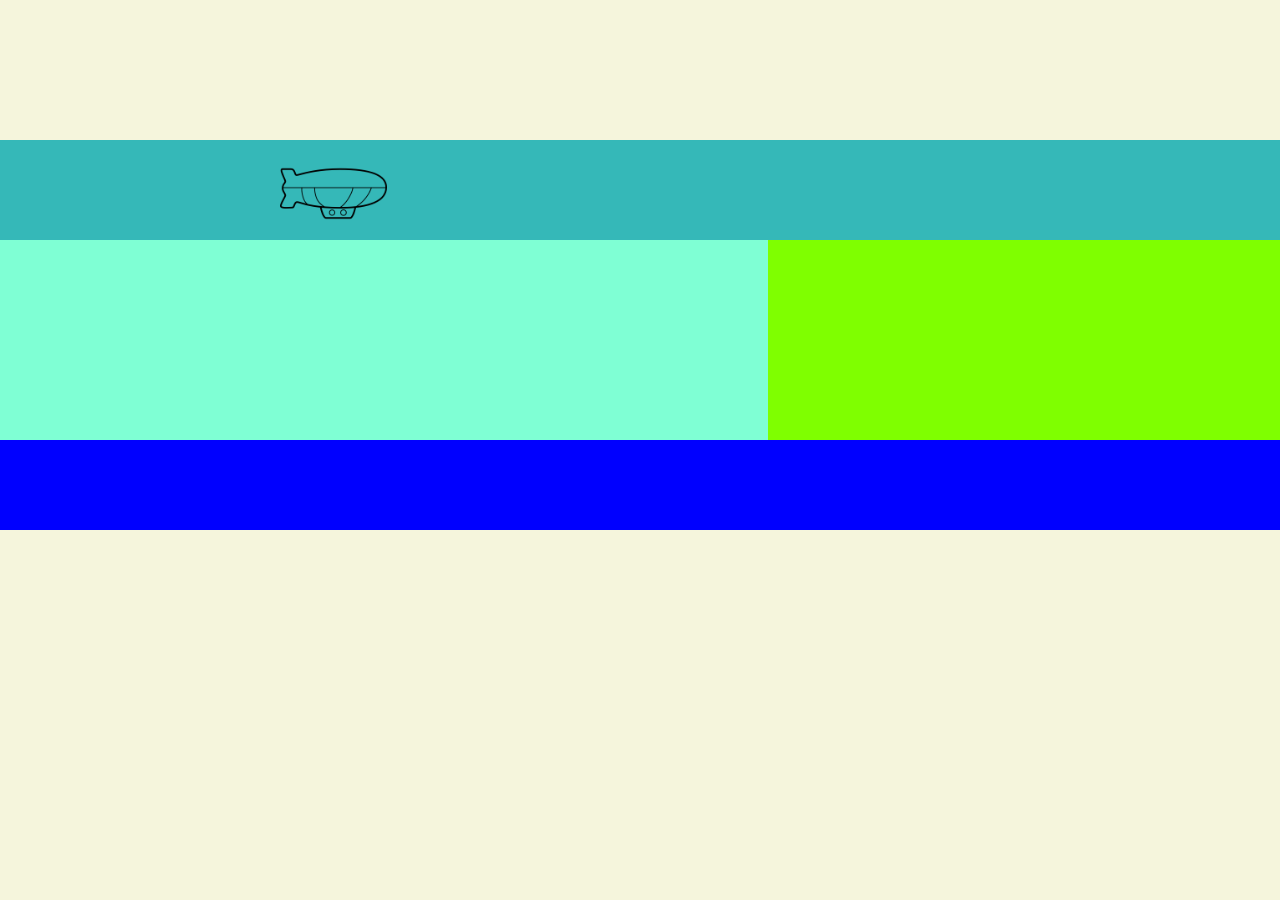
<file: teste-trainning-basicsystem/index.html>
<!DOCTYPE html>
<html lang="en">
<head>
    <link rel="stylesheet" type="text/css" href="style.css">
    <meta charset="UTF-8">
    <meta name="viewport" content="width=device-width, initial-scale=1.0">
    <title>test with htlm+css</title>
</head>
<body>
    <header>
        <div class="container">
            <img src="logo.png">
        </div>
    </header>
    <div>
        <div id="div-esqueda"></div>
        <div id="div-direita"></div>
    </div>

    <footer></footer>
</body>
</html>
</file>
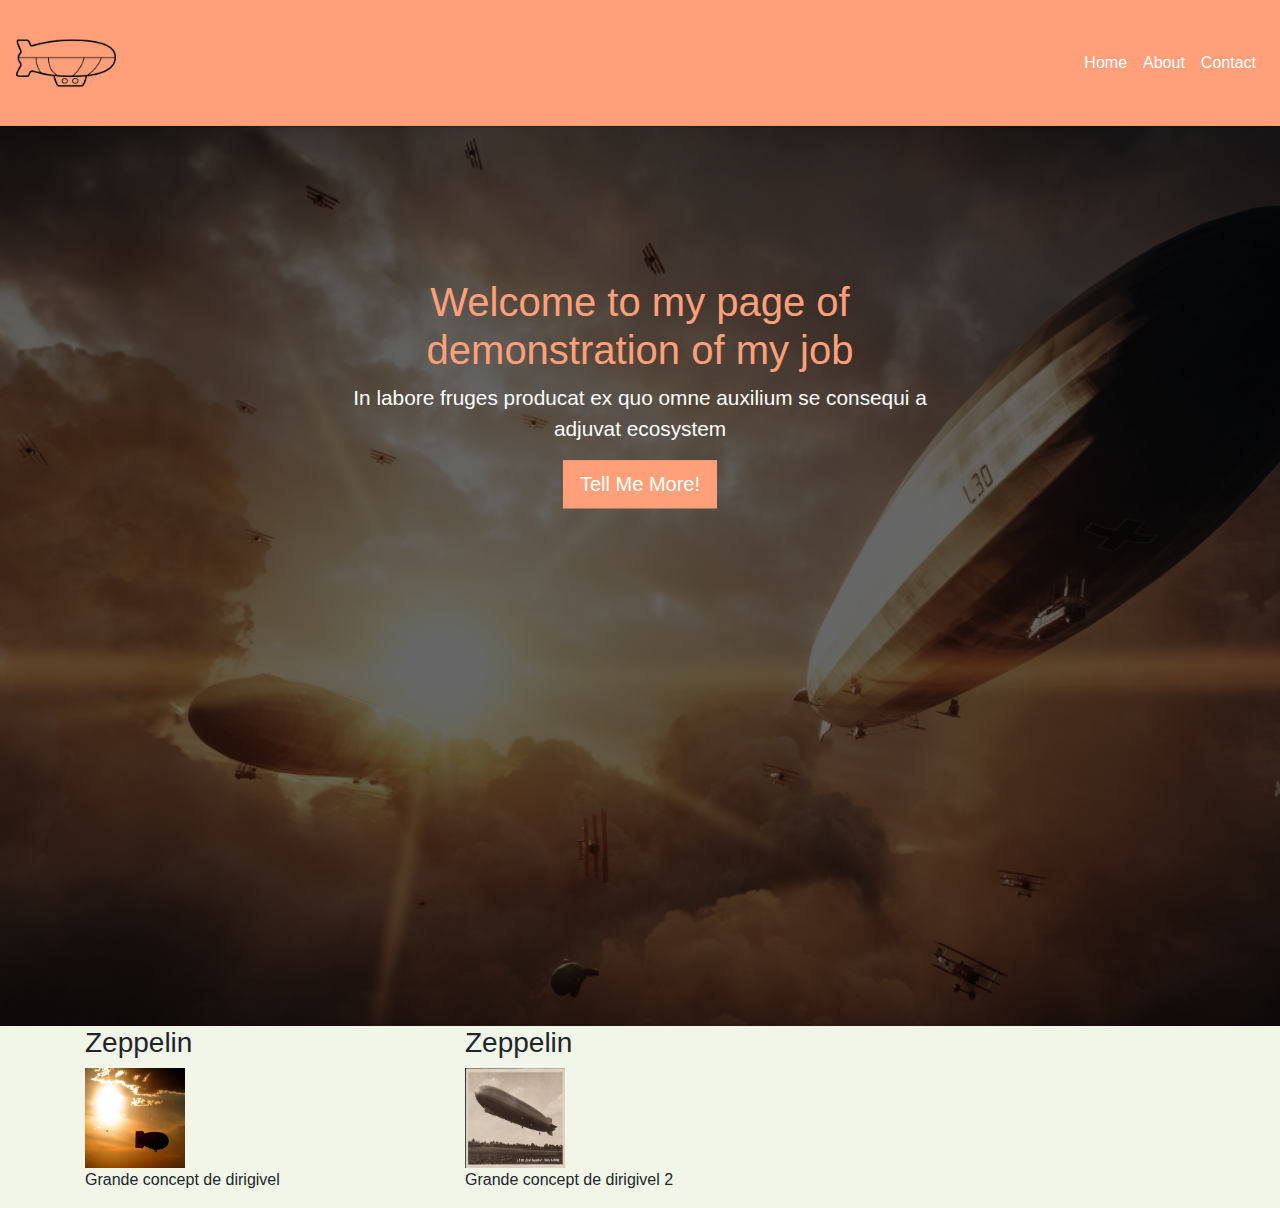
<file: Trainning-bootstrap4/index.html>
<!DOCTYPE html>
<html lang="en">
<head>
    <link rel="stylesheet" href="bootstrap/css/bootstrap.min.css">
    <link rel="stylesheet" type="text/css" href="./index.css">
    <meta charset="UTF-8">
    <meta name="viewport" content="width=device-width, initial-scale=1.0">
    <title>Trainning with bootstrap4</title>
</head>
<body>
    <nav class="navbar navbar-expand-md">
        <a class="navbar-brand" href="#">
            <img src="./img/logo.png" alt="">
        </a>
        <button class="navbar-toggler navbar-dark" type="button" data-toggle="collapse" data-target="#main-navigation">
            <span class="navbar-toggler-icon"></span>    
        </button>
        <div class="collapse navbar-collapse" id="main-navigation">
            <ul class="navbar-nav">
                <li class="nav-item">
                    <a class="nav-link" href="#">Home</a>
                </li>
                <li class="nav-item">
                    <a class="nav-link" href="#">About</a>
                </li>
                <li class="nav-item">
                    <a class="nav-link" href="#">Contact</a>
                </li>
            </ul>
        </div>
    </nav>
    <header class="page-header header container-fluid">
        <div class="overlay"></div>
    </header>
    <div class="description">
        <h1>Welcome to my page of demonstration of my job</h1>
        <p>In labore fruges producat ex quo omne auxilium se consequi a adjuvat ecosystem</p>
        <button class="btn btn-outline-secondary btn-lg">Tell Me More!</button>
    </div>
    <div class="container features">
        <div class="row">
            <div class="col-lg-4 col-md-4 col-sm-12">
                <h3 class="feature title">Zeppelin</h3>
                <img src="img/zeppelin1.jpg" class="imf-fluid">
                <p>Grande concept de dirigivel</p>
            </div>
            <div class="col-lg-4 col-md-4 col-sm-12">
                <h3 class="feature title">Zeppelin</h3>
                <img src="img/zeppelin2.jpg" class="imf-fluid">
                <p>Grande concept de dirigivel 2</p>
            </div>
            <div class="col-lg-4 col-md-4 col-sm-12">
                
            </div>
        </div>
    </div>

    <script src="https://code.jquery.com/jquery-3.3.1.slim.min.js" integrity="sha384-q8i/X+965DzO0rT7abK41JStQIAqVgRVzpbzo5smXKp4YfRvH+8abtTE1Pi6jizo" crossorigin="anonymous"></script>
    <script src="bootstrap/js/bootstrap.min.js"></script>
    <script src="main.js"></script>
</body>
</html>
</file>
<file: teste-trainning-basicsystem/style.css>
body{
    background-color: beige;
}

p{
    text-align: center;
    color: red;
}

p .alo{
    color: blueviolet;
}

*{
    margin: 0px;
    padding: 0px;
}

header{
    background-color: #35b8b8;
    height: 100px;
    /*width: 90px;*/
}
img{
    width: 107px;
}

#div-esqueda{
   background-color: aquamarine; 
   min-height: 200px;
   width: 60%;
   float: left;
}
#div-direita{
    background-color: chartreuse;
    min-height: 200px;
    width: 40%;
    float: right;
}
footer{
    clear: both;
    background-color: blue;
    height: 90px;
    /*width: 90px;*/
}

.container{
    width: 720px;
    margin: 140px auto;
}
</file>
<file: Trainning-bootstrap4/index.css>
body{
    padding: 0;
    margin: 0;
    background: #f2f6e9;
}
/*---navigation bar---*/

.navbar{
    background: #FFA07A;
}

.nav-link,
.navbar-brand{
    color: #fff;
    cursor: pointer;
}

.nav-link {
    margin-right: lem !important;
}

.nav-link:hover{
    color:#000;
}

.navbar-collapse{
    justify-content: flex-end;
}
img{
    width: 100px;
    height: 100px;
}
/*----header-----*/
.header {
    background-image: url('img/background.jpg');
    background-size: cover;
    background-position: center;
    position: relative;
  }
.overlay{
    position: absolute;
    min-height: 100%;
    min-width: 100%;
    left: 0;
    top: 0;
    background: rgb(0, 0, 0, 0.6);
}
.description{
    left: 50%;
    position: absolute;
    top: 45%;
    transform: translate(-50%,-55%);
    text-align: center;
}
.description h1{
    color: #FFA07A;;
}
.description p{
    color: #fff;
    font-size: 1.3rem;
    line-height: 1.5;
}
.description button{
    border: 1px solid #FFA07A;
    background: #FFA07A;
    border-radius: 0;
    color: #fff;
}

.description button:hover{
    border: 1px solid #fff;
    background: #fff;
    color: #000;
}
</file>
